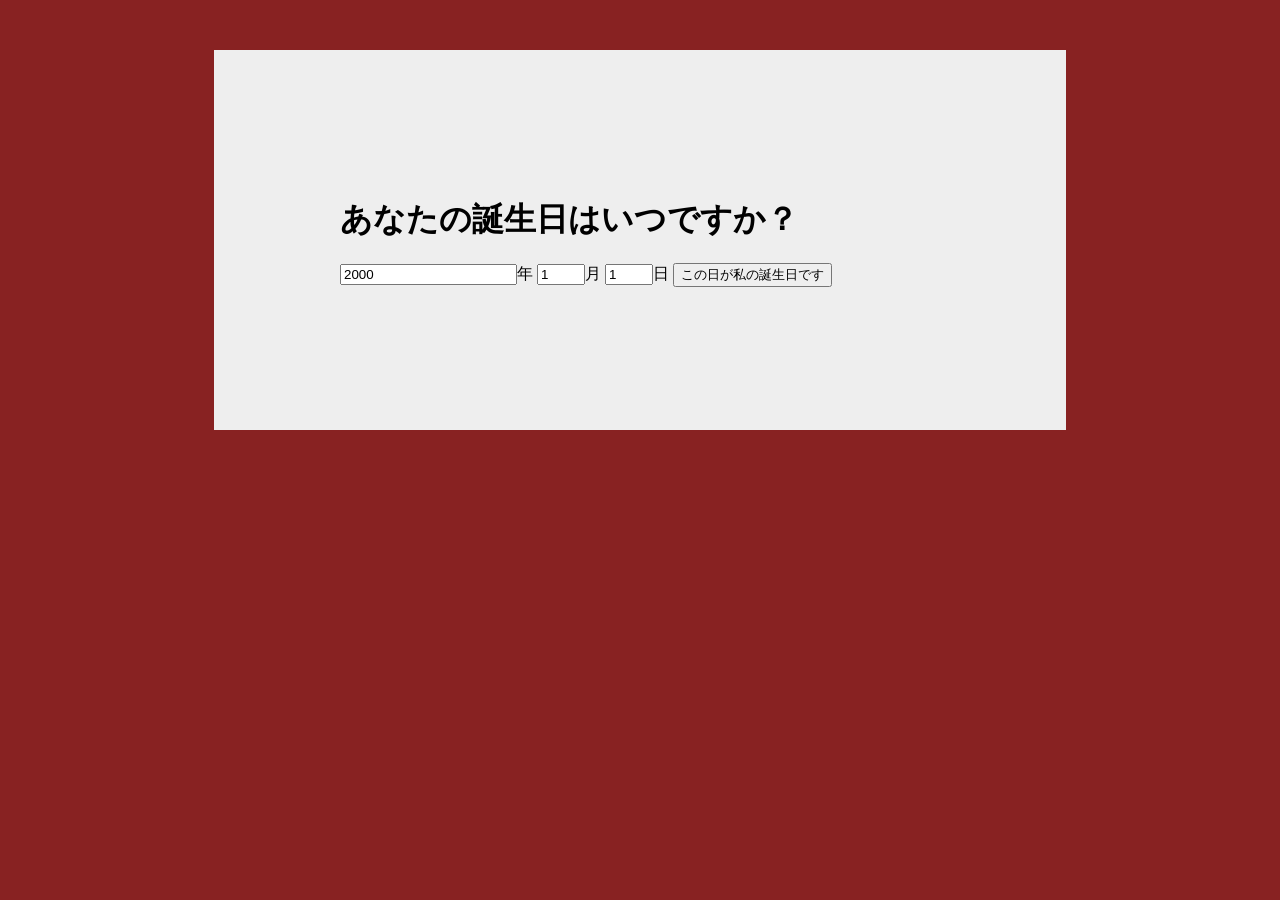
<file: index.html>
<html>
<head>
  <meta charset="UTF-8" />
  <title>生まれて何日</title>
  <link rel="stylesheet" href="default.css">
</head>
<body>
  <div id="main">
    <h1>あなたの誕生日はいつですか？</h1>
    <h2 style="display: none" id="result"></h2>
    <form method="post" onsubmit="calculateBirthday(); return false;">
      <input type="number" id="year" name="year" value=2000>年
      <input type="number" id="month" name="month" value=1 min=1 max=12>月
      <input type="number" id="day" name="day" value=1 min=1 max=31>日
      <input type="submit" value="この日が私の誕生日です">
    </form>
  </div>

  <script type="text/javascript" src="birthday.js"></script>
</body>
</html>
</file>
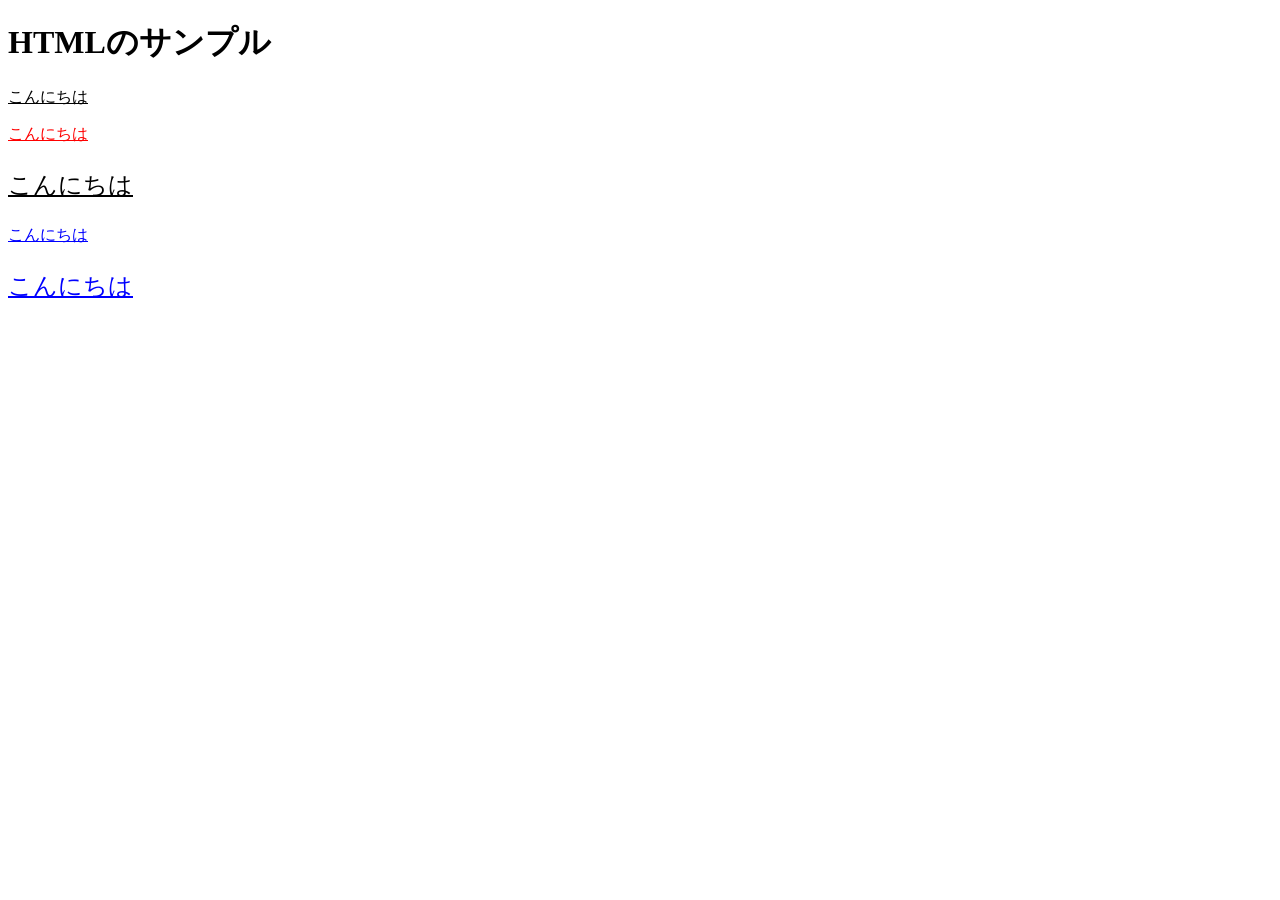
<file: hello.html>
<!DOCTYPE html>
<html>
  <head>
    <meta charset="UTF-8" />
    <title>HTMLのサンプル</title>
  </head>
  <body>
    <link rel="stylesheet" href="hello.css">
  </head>
  <body>
    <h1>HTMLのサンプル</h1>
    <p>こんにちは</p>
    <p id="a">こんにちは</p>
    <p class="b">こんにちは</p>
    <p class="c">こんにちは</p>
    <p class="b c">こんにちは</p>
  </body>
</html>
</file>
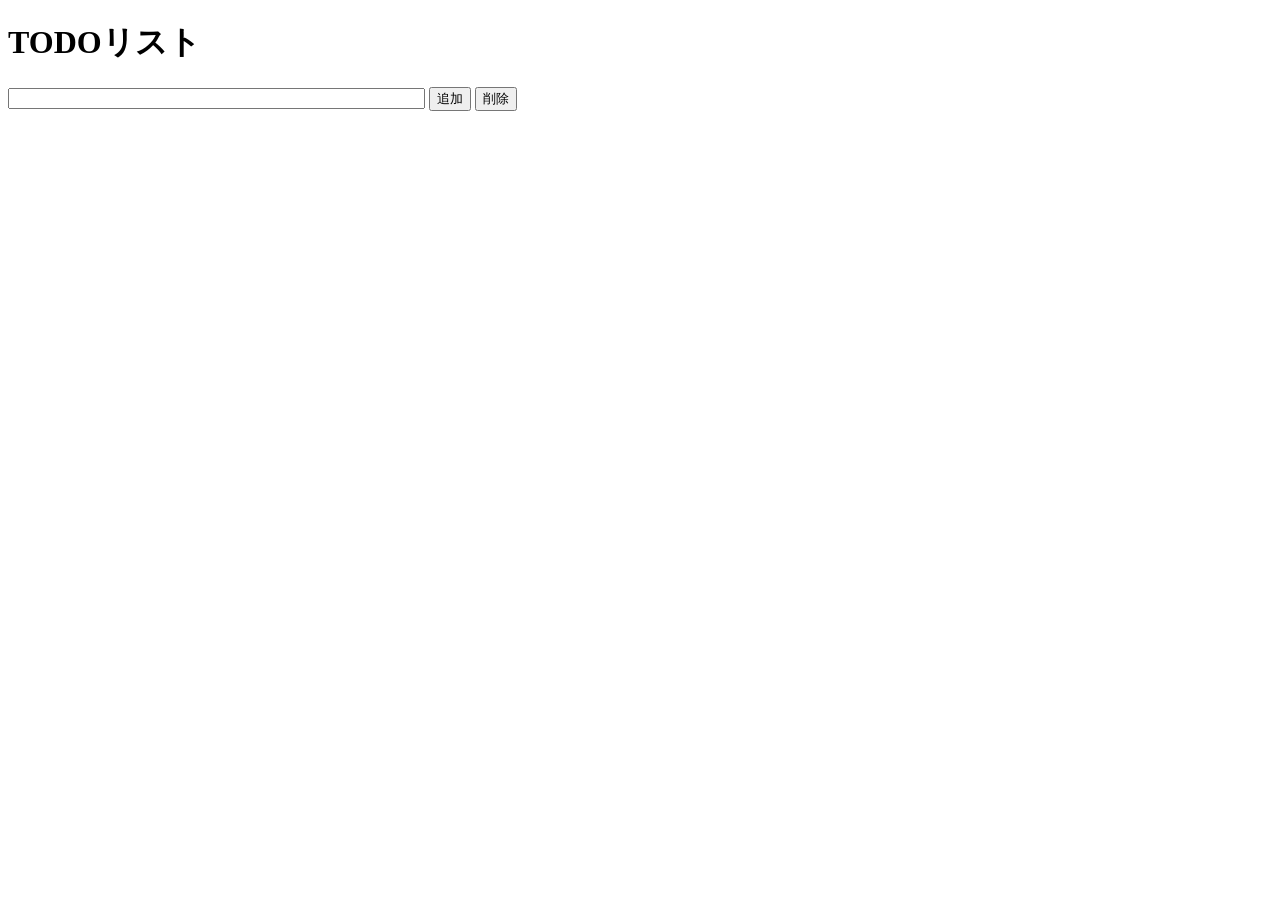
<file: step_1.html>
<!DOCTYPE html>
<html>
<head>
<meta charset="UTF-8" />
  <title>TODOリスト</title>
</head>
<body>
<h1>TODOリスト</h1>
  <div id="form">
    <input id="formText" type="text" size="50">
    <input id="formButton" type="button" value="追加">
    <input id="Button" type="button" value="削除"onclick="cle()">
  </div>
  <div id="list"></div>

  <script src="http://code.jquery.com/jquery-2.0.0.min.js"></script>
  <script src="todo.js"></script>
</body>
</html>
</file>
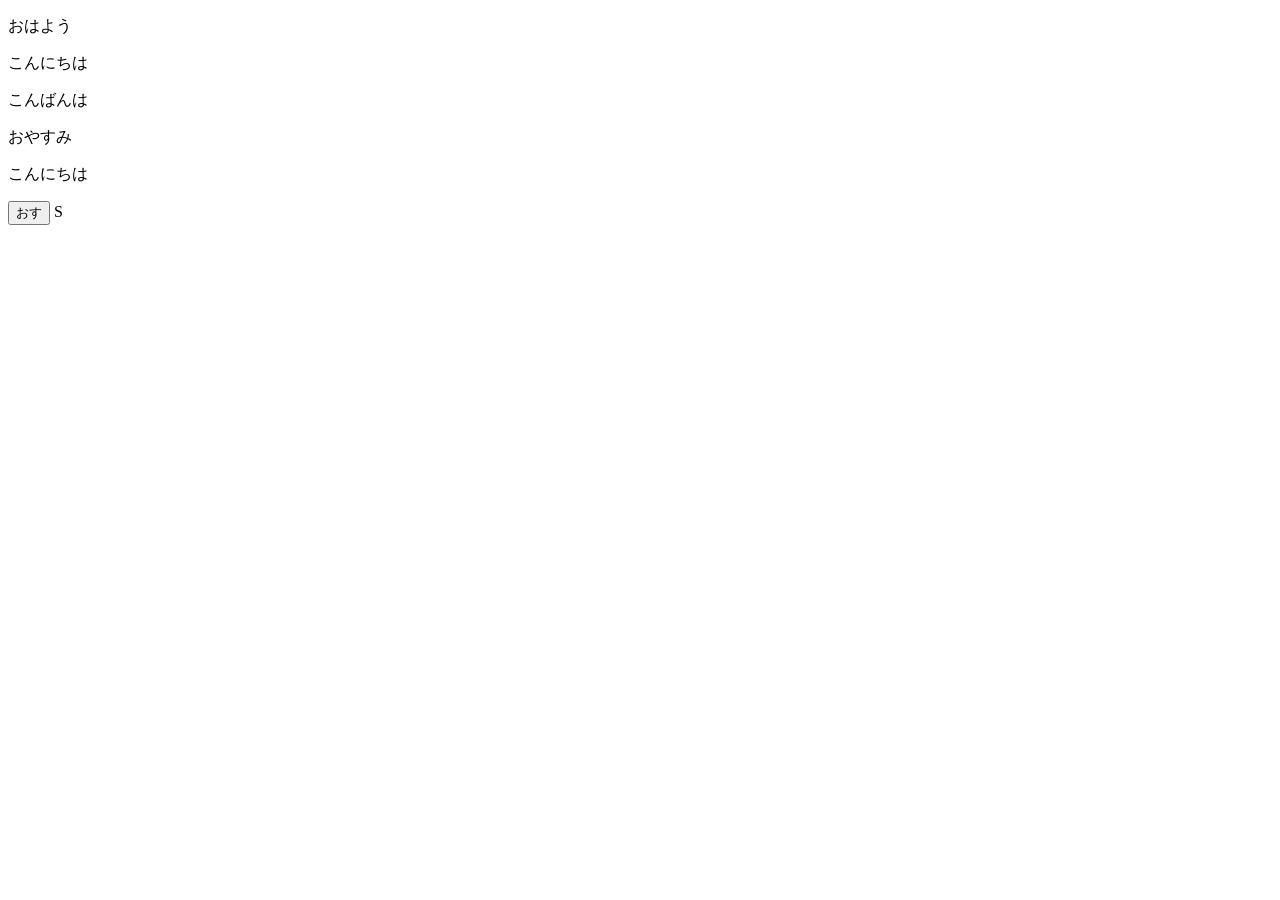
<file: 5.JQuery/JQuery.html>
<!DOCTYPE html>
<html>
  <head>
    <meta charset="UTF-8" />
    <title>JavaScriptのサンプル</title>
    <script src="http://code.jquery.com/jquery-2.0.0.min.js"></script>
  </head>
  <body>
  <script src="test_script.js"></script>
    <p id="message">こんにちは</p>
      <button>おす</button>
  </body>
</html>S
</file>
<file: default.css>
body {
  background-color: #822;
}

div#main {
  width: 600px;
  margin: 50px auto;
  background-color: #EEE;
  padding: 10%;
}

h2#result {
  border: dashed 4px #AAA;
  background-color: #FFF;
  padding: 10px 20px;
}
</file>
<file: hello.css>
p {
 text-decoration: underline;
}

#a {
  color: #FF0000;
}

.b {
  font-size: 1.5em;
}

.c {
  color: blue;
}
</file>
